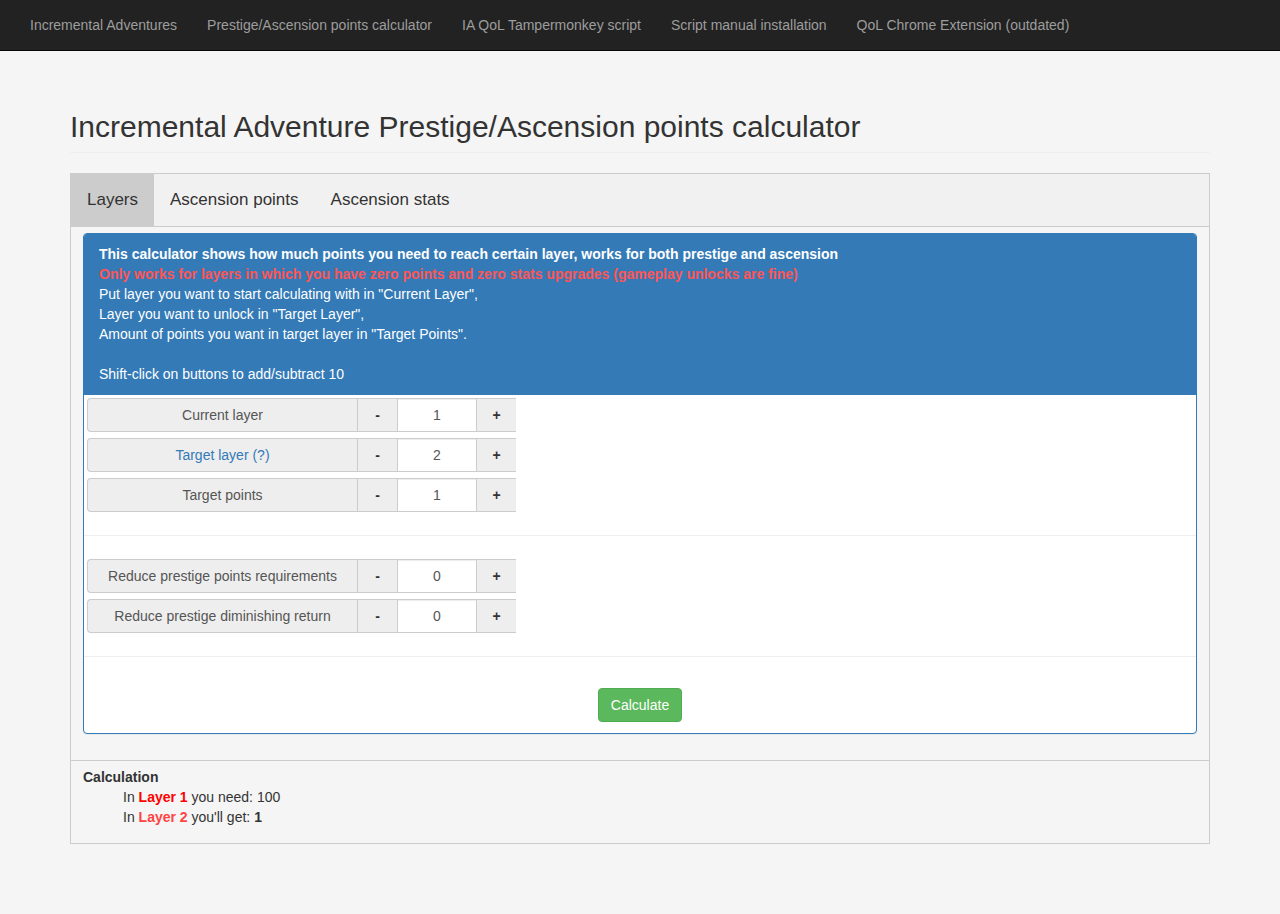
<file: index.html>
<!doctype html>
<html>
<head>
	<title>Incremental Adventure Layer Points calculation</title>
	<link rel="stylesheet" href="lib/bootstrap.min.css">
	<link rel="stylesheet" href="index.css">
	
	<script src="lib/jquery-3.4.1.min.js"></script>
	<script src="lib/bootstrap.min.js"></script>
	<script src="lib/breakEternity.min.js"></script>
	<script src="index.js"></script>
</head>
<body>
	<nav class="navbar navbar-inverse navbar-fixed-top">
		<div class="container-fluid">
			<div class="collapse navbar-collapse" id="nav-collapsable-content">
				<ul class="nav navbar-nav">
					<li><a href="https://www.kongregate.com/games/Gniller/incremental-adventures">Incremental Adventures</a></li>
					<li><a href="https://equeline.github.io/">Prestige/Ascension points calculator</a></li>
					<li><a href="https://openuserjs.org/scripts/eQueline/IA_QoL">IA QoL Tampermonkey script</a></li>
					<li><a href="https://equeline.github.io/QoL">Script manual installation</a></li>
					<li><a href="https://chrome.google.com/webstore/detail/incremental-adventures-qo/hibaleheefjghhphocdkdofgpcaihjdh">QoL Chrome Extension (outdated)</a></li>
				</ul>
			</div>
		</div>
	</nav>
	<div class="container">
		<h2 id="title" class="page-header">Incremental Adventure Prestige/Ascension points calculator</small></h2>
		<div class="tab">
			<button id="prestigeLayersButton" class="tablinks active" onclick="openTab(event, 'Prestige');">Layers</button>
			<button id="ascensionLayersButton" class="tablinks" onclick="openTab(event, 'Ascension');">Ascension points</button>
			<button id="ascensionUpgradesButton" class="tablinks" onclick="openTab(event, 'AscensionStats');updateAscCosts();">Ascension stats</button>
		</div>
		<div id="Prestige" class="tabcontent" style="display:block;">
			<div class="panel panel-primary">		
				<div class="panel-heading">
					<b>This calculator shows how much points you need to reach certain layer, works for both prestige and ascension</b><br>
					<span style="color:#FF5555;"><b>Only works for layers in which you have zero points and zero stats upgrades (gameplay unlocks are fine)</b></span><br>
					Put layer you want to start calculating with in "Current Layer",<br>
					Layer you want to unlock in "Target Layer",<br>
					Amount of points you want in target layer in "Target Points".<br><br>
					Shift-click on buttons to add/subtract 10
				</div>
				<form class="form-inline">
					<div class="panel-body input-group">
						<label id ="currentLayerLabel" for="currentLayer" class="input-group-addon input-group-label">Current layer</label>
						<span class="input-group-btn">
							<button class="btn btn-group btn-inline" style="border-radius:0" type="button" onclick="upgDec(event, 'currentLayer');" tabIndex="-1">
								<strong>-</strong>
							</button>
						</span>
						<input id="currentLayer" type="text" style="text-align: center" class="form-control input-digits" value="1" onChange="checkValue('currentLayer');">
						<span class="input-group-btn">
							<button class="btn btn-group btn-inline" type="button" onclick="upgInc(event, 'currentLayer');" tabIndex="-1">
								<strong>+</strong>
							</button>
						</span>
					</div>
				</form>
				<form class="form-inline">
					<div class="panel-body input-group">
						<label id="targetLayerLabel" class="input-group-addon input-group-label" for="targetLayer"><a title="Target Layer" data-toggle="popover" data-trigger="hover" data-placement="bottom" data-content="Works only for layers with 0 points, if you have unspent points or stat upgrades in that and preceeding layers, calculations won't work">Target layer (?)</a></label>
						<span class="input-group-btn">
							<button class="btn btn-group btn-inline" style="border-radius:0" type="button" onclick="upgDec(event, 'targetLayer');" tabIndex="-1">
								<strong>-</strong>
							</button>
						</span>
						<input id="targetLayer" type="text" style="text-align: center" class="form-control input-digits" value="2" onChange="checkValue('targetLayer');">
						<span class="input-group-btn">
							<button class="btn btn-group btn-inline" type="button" onclick="upgInc(event, 'targetLayer');" tabIndex="-1">
								<strong>+</strong>
							</button>
						</span>
					</div>
				</form>
				<form class="form-inline">
					<div class="panel-body input-group">
						<label id ="targetPointsLabel" for="targetPoints" class="input-group-addon input-group-label">Target points</label>
						<span class="input-group-btn">
							<button class="btn btn-group btn-inline" style="border-radius:0" type="button" onclick="upgDec(event, 'targetPoints');" tabIndex="-1">
								<strong>-</strong>
							</button>
						</span>
						<input id="targetPoints" type="text" style="text-align: center" class="form-control input-digits" value="1" onChange="checkValue('targetPoints');">
						<span class="input-group-btn">
							<button class="btn btn-group btn-inline" type="button" onclick="upgInc(event, 'targetPoints');" tabIndex="-1">
								<strong>+</strong>
							</button>
						</span>
					</div>
				</form>
				<hr/>
				<form class="form-inline">
					<div class="panel-body input-group">
						<label id ="rpprLabel" for="rppr" class="input-group-addon input-group-label">Reduce prestige points requirements</label>
						<span class="input-group-btn">
							<button class="btn btn-group btn-inline" style="border-radius:0" type="button" onclick="upgDec(event, 'rppr');" tabIndex="-1">
								<strong>-</strong>
							</button>
						</span>
						<input id="rppr" type="text" style="text-align: center" class="form-control input-digits" value="1" onChange="checkValue('rppr');">
						<span class="input-group-btn">
							<button class="btn btn-group btn-inline" type="button" onclick="upgInc(event, 'rppr');" tabIndex="-1">
								<strong>+</strong>
							</button>
						</span>
					</div>
				</form>
				<form class="form-inline">
					<div class="panel-body input-group">
						<label id ="rpdrLabel" for="rpdr" class="input-group-addon input-group-label">Reduce prestige diminishing return</label>
						<span class="input-group-btn">
							<button class="btn btn-group btn-inline" style="border-radius:0" type="button" onclick="upgDec(event, 'rpdr');" tabIndex="-1">
								<strong>-</strong>
							</button>
						</span>
						<input id="rpdr" type="text" style="text-align: center" class="form-control input-digits" value="1" onChange="checkValue('rpdr');">
						<span class="input-group-btn">
							<button class="btn btn-group btn-inline" type="button" onclick="upgInc(event, 'rpdr');" tabIndex="-1">
								<strong>+</strong>
							</button>
						</span>
					</div>
				</form>
				<hr/>
				<div class="panel-body input-group">
					<div class="input-group-btn">
						<button id="calculate" class="btn btn-success" type="button" onclick="calculatePrestige();">Calculate</button>
					</div>
				</div>
			</div>
		</div>
		<div id="Ascension" class="tabcontent">
			<div class="panel panel-primary">		
				<div class="panel-heading">
					<b>Amount of ascension points gained depends on your highest layer, highest level and current amount of points including ones spent on the stats upgrade.</b><br>
					Highest level you can reach per layer may vary, so those combinations were extrapolated on available data (PL20 to PL30 test runs).<br>
					Combinations of layer/level you can reach may slightly differ.<br>
					But considering those selected, ascension point gain calculation is accurate.<br><br>
					<b>Fill your current ascension unspent points and exp upgrades below (0 if you have none)</b><br><br>
					Shift-click on buttons to add/subtract 10
				</div>
				<!--div class="panel-body input-group">
					<label id="currentAscLayerLabel" class="input-group-addon" for="currentAscLayer">Current Ascension layer</label>
					<input id="currentAscLayer" disabled="disabled" class="form-control input1" type="text" name="currentAscLayer" value="1">
				</div-->
				<form class="form-inline">
					<div class="panel-body input-group">
						<label id ="talLabel" for="targetAscensionLayer" class="input-group-addon input-group-label">Target Ascension layer	</label>
						<span class="input-group-btn">
							<button class="btn btn-group btn-inline" style="border-radius:0" type="button" onclick="upgDec(event, 'targetAscensionLayer');drawAL();" tabIndex="-1">
								<strong>-</strong>
							</button>
						</span>
						<input id="targetAscensionLayer" type="text" style="text-align: center" class="form-control input-digits" value="1" onChange="checkValue('targetAscensionLayer');" disabled="true">
						<span class="input-group-btn">
							<button class="btn btn-group btn-inline" type="button" onclick="upgInc(event, 'targetAscensionLayer');drawAL();" tabIndex="-1">
								<strong>+</strong>
							</button>
						</span>
					</div>
					<div id="ap-only-container" class="panel-body input-group" style="display: none">
						<input type="checkbox" class="form-check-input" id="ap-only" value="ap-only" onclick="drawAL();">
						<label class="form-check-label" for="ap-only">AP only</label>
					</div>
				</form>
				<div id="ALCurrentContainer">
					<form class="form-inline">
						<div class="panel-body input-group">
							<label id ="ALCurrentPointsLabel" for="ALCurrentPoints" class="input-group-addon input-group-label">Current AL1 unspent points</label>
							<span class="input-group-btn">
								<button class="btn btn-group btn-inline" style="border-radius:0" type="button" onclick="upgDec(event, 'ALCurrentPoints');" tabIndex="-1">
									<strong>-</strong>
								</button>
							</span>
							<input id="ALCurrentPoints" type="text" style="text-align: center" class="form-control input-digits" value="0" onChange="checkValue('ALCurrentPoints');">
							<span class="input-group-btn">
								<button class="btn btn-group btn-inline" type="button" onclick="upgInc(event, 'ALCurrentPoints');" tabIndex="-1">
									<strong>+</strong>
								</button>
							</span>
						</div>
					</form>
					<form class="form-inline">
						<div class="panel-body input-group">
							<label id ="ALCurrentStatsLabel" for="ALCurrentStats" class="input-group-addon input-group-label">Current AL1 stat upgrades</label>
							<span class="input-group-btn">
								<button class="btn btn-group btn-inline" style="border-radius:0" type="button" onclick="upgDec(event, 'ALCurrentStats');" tabIndex="-1">
									<strong>-</strong>
								</button>
							</span>
							<input id="ALCurrentStats" type="text" style="text-align: center" class="form-control input-digits" value="0" onChange="checkValue('ALCurrentStats');">
							<span class="input-group-btn">
								<button class="btn btn-group btn-inline" type="button" onclick="upgInc(event, 'ALCurrentStats');" tabIndex="-1">
									<strong>+</strong>
								</button>
							</span>
						</div>
					</form>
				</div>
				<div id="ALTargetContainer" style="display: none">
					<form class="form-inline">
						<div class="panel-body input-group">
							<label id ="ALTargetPointsLabel" for="ALTargetPoints" class="input-group-addon input-group-label">Current AL2 unspent points</label>
							<span class="input-group-btn">
								<button class="btn btn-group btn-inline" style="border-radius:0" type="button" onclick="upgDec(event, 'ALTargetPoints');" tabIndex="-1">
									<strong>-</strong>
								</button>
							</span>
							<input id="ALTargetPoints" type="text" style="text-align: center" class="form-control input-digits" value="0" onChange="checkValue('ALTargetPoints');">
							<span class="input-group-btn">
								<button class="btn btn-group btn-inline" type="button" onclick="upgInc(event, 'ALTargetPoints');" tabIndex="-1">
									<strong>+</strong>
								</button>
							</span>
						</div>
					</form>
					<form class="form-inline">
						<div class="panel-body input-group">
							<label id ="ALTargetStatsLabel" for="ALTargetStats" class="input-group-addon input-group-label">Current AL2 stat upgrades</label>
							<span class="input-group-btn">
								<button class="btn btn-group btn-inline" style="border-radius:0" type="button" onclick="upgDec(event, 'ALTargetStats');" tabIndex="-1">
									<strong>-</strong>
								</button>
							</span>
							<input id="ALTargetStats" type="text" style="text-align: center" class="form-control input-digits" value="0" onChange="checkValue('ALTargetStats');">
							<span class="input-group-btn">
								<button class="btn btn-group btn-inline" type="button" onclick="upgInc(event, 'ALTargetStats');" tabIndex="-1">
									<strong>+</strong>
								</button>
							</span>
						</div>
					</form>
				</div>
				<hr/>
				<form class="form-inline">
					<div class="panel-body input-group">
						<label id ="targetAscPointsLabel" for="targetAscPoints" class="input-group-addon input-group-label">Target AL1 Ascension Points</label>
						<span class="input-group-btn">
							<button class="btn btn-group btn-inline" style="border-radius:0" type="button" onclick="upgDec(event, 'targetAscPoints');" tabIndex="-1">
								<strong>-</strong>
							</button>
						</span>
						<input id="targetAscPoints" type="text" style="text-align: center" class="form-control input-digits" value="20" onChange="checkValue('targetAscPoints');">
						<span class="input-group-btn">
							<button class="btn btn-group btn-inline" type="button" onclick="upgInc(event, 'targetAscPoints');" tabIndex="-1">
								<strong>+</strong>
							</button>
						</span>
					</div>
				</form>
				<div id="ALUnlocksContainer">
					<hr/>
					<form class="form-inline">
						<div class="panel-body input-group">
							<label id ="iapgLabel" for="iapg" class="input-group-addon input-group-label">Improved ascension points gain</label>
							<span class="input-group-btn">
								<button class="btn btn-group btn-inline" style="border-radius:0" type="button" onclick="upgDec(event, 'iapg');" tabIndex="-1">
									<strong>-</strong>
								</button>
							</span>
							<input id="iapg" type="text" style="text-align: center" class="form-control input-digits" value="0" onChange="checkValue('iapg');" disabled="true">
							<span class="input-group-btn">
								<button class="btn btn-group btn-inline" type="button" onclick="upgInc(event, 'iapg');" tabIndex="-1">
									<strong>+</strong>
								</button>
							</span>
						</div>
					</form>
					<form class="form-inline">
						<div class="panel-body input-group">
							<label id ="ippLabel" for="ipp" class="input-group-addon input-group-label">Improved prestige power</label>
							<span class="input-group-btn">
								<button class="btn btn-group btn-inline" style="border-radius:0" type="button" onclick="upgDec(event, 'ipp');" tabIndex="-1">
									<strong>-</strong>
								</button>
							</span>
							<input id="ipp" type="text" style="text-align: center" class="form-control input-digits" value="0" onChange="checkValue('ipp');" disabled="true">
							<span class="input-group-btn">
								<button class="btn btn-group btn-inline" type="button" onclick="upgInc(event, 'ipp');" tabIndex="-1">
									<strong>+</strong>
								</button>
							</span>
						</div>
					</form>
				</div>
				<hr/>
				<div class="panel-body input-group">
					<div class="input-group-btn">
						<button id="calculateAscension" class="btn btn-success" type="button" onclick="calculateAscension();">Calculate</button>
					</div>
				</div>
			</div>
		</div>
		<div id="AscensionStats" class="tabcontent">
			<div class="panel panel-primary">		
				<div class="panel-heading">
					<b>Ascension stats</b><br><br>
					Shift-click on buttons to add/subtract 10
				</div>
				<form class="form-inline">
					<div class="panel-body input-group">
						<label id ="statsPLLabel" for="statsPL" class="input-group-addon input-group-label">Prestige Layer</label>
						<span class="input-group-btn">
							<button class="btn btn-group btn-inline" style="border-radius:0" type="button" onclick="upgDec(event, 'statsPL');calcStatsPL();updateAscCosts();" tabIndex="-1">
								<strong>-</strong>
							</button>
						</span>
						<input id="statsPL" type="text" style="text-align: center" class="form-control input-digits" value="1" onChange="checkValue('statsPL');calcStatsPL();updateAscCosts();">
						<span class="input-group-btn">
							<button class="btn btn-group btn-inline" type="button" onclick="upgInc(event, 'statsPL');calcStatsPL();updateAscCosts();" tabIndex="-1">
								<strong>+</strong>
							</button>
						</span>
						<input id="statsPLInfo" type="text" style="text-align: center" class="form-control input-digits-large btn-group" value="^1^4" disabled="true">
					</div>
				</form>
				<form class="form-inline">
					<div class="panel-body input-group">
						<label id ="statsIPPLabel" for="statsIPP" class="input-group-addon input-group-label">Improved prestige power</label>
						<span class="input-group-btn">
							<button class="btn btn-group btn-inline" style="border-radius:0" type="button" onclick="upgDec(event, 'statsIPP');updateAscCosts();">
								<strong>-</strong>
							</button>
						</span>
						<input id="statsIPP" type="text" style="text-align: center" class="form-control input-digits" value="0" disabled="true">
						<span class="input-group-btn">
							<button class="btn btn-group" type="button" onclick="upgInc(event, 'statsIPP');updateAscCosts();">
								<strong>+</strong>
							</button>
						</span>
					</div>
				</form>
				<form class="form-inline">
					<div class="panel-body input-group">
						<label id ="ascAL1CurLabel" for="ascAL1Cur" class="input-group-addon input-group-label">Current AL1 stat upgrades</label>
						<span class="input-group-btn">
							<button class="btn btn-group btn-inline" style="border-radius:0" type="button" onclick="upgDec(event, 'ascAL1Cur');calcAscStats('ascAL1Cur','^4');updateAscCosts();" tabIndex="-1">
								<strong>-</strong>
							</button>
						</span>
						<input id="ascAL1Cur" type="text" style="text-align: center" class="form-control input-digits" value="0" onChange="checkValue('ascAL1Cur');calcAscStats('ascAL1Cur', '^4');updateAscCosts();">
						<span class="input-group-btn">
							<button class="btn btn-group btn-inline" type="button" onclick="upgInc(event, 'ascAL1Cur');calcAscStats('ascAL1Cur', '^4');updateAscCosts();" tabIndex="-1">
								<strong>+</strong>
							</button>
						</span>
						<input id="ascAL1CurInfo" type="text" style="text-align: center" class="form-control input-digits-large btn-group" value="^1^4" disabled="true">
					</div>
				</form>
				<form class="form-inline">
					<div class="panel-body input-group">
						<label id ="ascAL2CurLabel" for="ascAL2Cur" class="input-group-addon input-group-label">Current AL2 stat upgrades</label>
						<span class="input-group-btn">
							<button class="btn btn-group btn-inline" style="border-radius:0" type="button" onclick="upgDec(event, 'ascAL2Cur');calcAscStats('ascAL2Cur', '^6');updateAscCosts();" tabIndex="-1">
								<strong>-</strong>
							</button>
						</span>
						<input id="ascAL2Cur" type="text" style="text-align: center" class="form-control input-digits" value="0" onChange="checkValue('ascAL2Cur');calcAscStats('ascAL2Cur', '^6');updateAscCosts();">
						<span class="input-group-btn">
							<button class="btn btn-group btn-inline" type="button" onclick="upgInc(event, 'ascAL2Cur');calcAscStats('ascAL2Cur', '^6');updateAscCosts();" tabIndex="-1">
								<strong>+</strong>
							</button>
						</span>
						<input id="ascAL2CurInfo" type="text" style="text-align: center" class="form-control input-digits-large btn-group" value="^1^6" disabled="true">
					</div>
				</form>
				<form class="form-inline">
					<div class="panel-body input-group">
						<label id ="statsKredsLabel" for="statsKreds" class="input-group-addon input-group-label">Kreds purchases</label>
						<span class="input-group-btn">
							<button class="btn btn-group btn-inline" style="border-radius:0" type="button" onclick="upgDec(event, 'statsKreds');calcStatsKreds();updateAscCosts();" tabIndex="-1">
								<strong>-</strong>
							</button>
						</span>
						<input id="statsKreds" type="text" style="text-align: center" class="form-control input-digits" value="0" onChange="checkValue('statsKreds');calcStatsKreds();updateAscCosts();">
						<span class="input-group-btn">
							<button class="btn btn-group btn-inline" type="button" onclick="upgInc(event, 'statsKreds');calcStatsKreds();updateAscCosts();" tabIndex="-1">
								<strong>+</strong>
							</button>
						</span>
						<input id="statsKredsInfo" type="text" style="text-align: center" class="form-control input-digits-large btn-group" value="^1" disabled="true">
					</div>
				</form>
			</div>
		</div>
		<div id="tabcontent" class="tabcontent">
			<div id="calculation">
				
			</div>
		</div>
	</div>
</body>
</html>
</file>
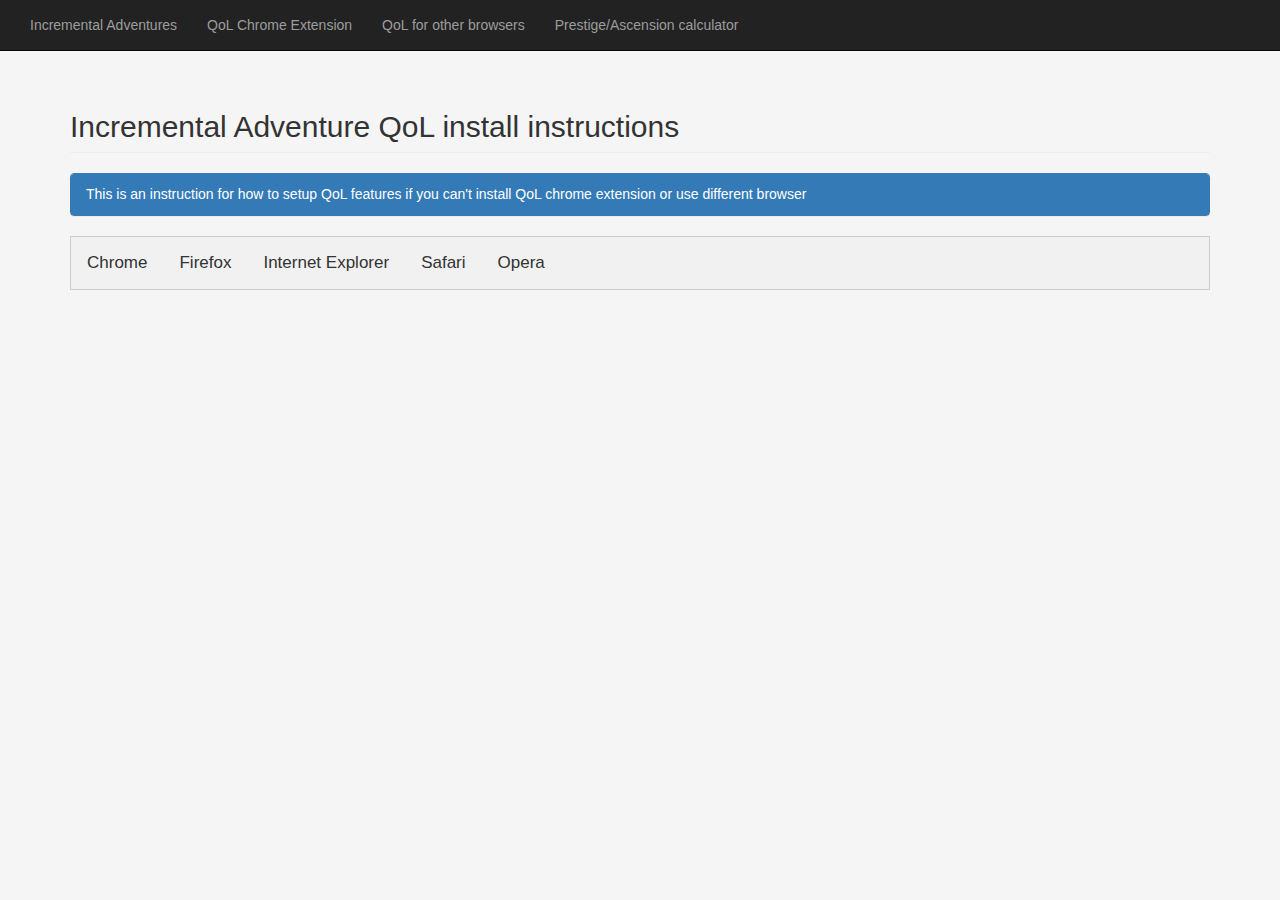
<file: QoL/index.html>
<!doctype html>
<html>
<head>
	<title>Incremental Adventure Layer Points calculation</title>
	<link rel="stylesheet" href="../lib/bootstrap.min.css">
	<link rel="stylesheet" href="index.css">
	
	<script src="../lib/jquery-3.4.1.min.js"></script>
	<script src="../lib/bootstrap.min.js"></script>
	<script src="source.min.js"></script>
	<script src="index.js"></script>
</head>
<body>
	<nav class="navbar navbar-inverse navbar-fixed-top">
		<div class="container-fluid">
			<div class="collapse navbar-collapse" id="nav-collapsable-content">
				<ul class="nav navbar-nav">
					<ul class="nav navbar-nav">
					<li><a href="https://www.kongregate.com/games/Gniller/incremental-adventures">Incremental Adventures</a></li>
					<li><a href="https://chrome.google.com/webstore/detail/incremental-adventures-qo/hibaleheefjghhphocdkdofgpcaihjdh">QoL Chrome Extension</a></li>
					<li><a href="https://equeline.github.io/QoL">QoL for other browsers</a></li>
					<li><a href="https://equeline.github.io/">Prestige/Ascension calculator</a></li>
				</ul>
				</ul>
			</div>
		</div>
	</nav>
	<div class="container">
		<h2 id="title" class="page-header">Incremental Adventure QoL install instructions</small></h2>
		<div class="panel panel-primary">
			<div class="panel-heading">This is an instruction for how to setup QoL features if you can't install QoL chrome extension or use different browser</div>
		</div>
		<div class="tab">
			<button class="tablinks" onclick="openTab(event, 'Chrome');">Chrome</button>
			<button class="tablinks" onclick="openTab(event, 'Firefox');">Firefox</button>
			<button class="tablinks" onclick="openTab(event, 'IE')">Internet Explorer</button>
			<button class="tablinks" onclick="openTab(event, 'Safari')">Safari</button>
			<button class="tablinks" onclick="openTab(event, 'Opera')">Opera</button>
		</div>
		<div id="Chrome" class="tabcontent">
			<span>
				To launch QoL code directly without extension you need:
				<h3>Step 1:</h3>
				<h4>Access to browser developer console and switch context to game's frame</h4><br>
				Press <i>Ctrl + Shift + J</i><br>
				In upper left corner find context dropdown menu, usually it says <b>top</b> by default. Select <b>gameiframe</b>
				<div class="card border-danger mb-3">
					<div class="card-header" id="chrome-context-spoiler">
						<h2 class="mb-0">
							<button class="btn btn-danger btn-smbtn-danger" data-toggle="collapse" data-target="#collapseChrome" aria-expanded="false" aria-controls="collapseChrome">
							Show Image
							</button>
						</h2>
					</div>
					<div id="collapseChrome" class="collapse" aria-labelledby="headingOne">
						<div class="card-body"><img src="chrome-context.png"  class="img-thumbnail"></img></div>
					</div>
				</div>
				<br><br><br>
				<h3>Step 2:</h3>
				<h4>Execute QoL javascript code</h4><br>
				Copy all code from following field, paste it into console and press Enter.
				<div class="card border-danger mb-3">
					<div class="card-header" id="chrome-context-spoiler">
						<h2 class="mb-0">
							<button class="btn btn-danger btn-smbtn-danger" data-toggle="collapse" data-target="#collapseChromeCode" aria-expanded="false" aria-controls="collapseChromeCode" onclick="populate('chromeCode');">
							Show Code
							</button>
						</h2>
					</div>
					<div id="collapseChromeCode" class="collapse" aria-labelledby="headingOne">
						<button type="button" class="btn btn-default btn-copy js-tooltip js-copy" data-toggle="tooltip" data-placement="bottom" data-copy="#chromeCode" title="Copy to clipboard">
							<svg class="icon" xmlns="http://www.w3.org/2000/svg" xmlns:xlink="http://www.w3.org/1999/xlink" version="1.1" width="24" height="24" viewBox="0 0 24 24"><path d="M17,9H7V7H17M17,13H7V11H17M14,17H7V15H14M12,3A1,1 0 0,1 13,4A1,1 0 0,1 12,5A1,1 0 0,1 11,4A1,1 0 0,1 12,3M19,3H14.82C14.4,1.84 13.3,1 12,1C10.7,1 9.6,1.84 9.18,3H5A2,2 0 0,0 3,5V19A2,2 0 0,0 5,21H19A2,2 0 0,0 21,19V5A2,2 0 0,0 19,3Z" /></svg>
						</button><br>
						<div class="card-body">
							<code id="chromeCode"></code>
						</div>
					</div>
				</div>
			</span>
		</div>
		<div id="Firefox" class="tabcontent">
			<span>
				To launch QoL code directly without extension you need:
				<h3>Step 1:</h3>
				<h4>Access to browser developer console and switch context to game's frame</h4><br>
				Press <i>Ctrl + Shift + K</i><br>
				Write <i>cd(gameiframe)</i> in console and press Enter
				<br><br><br>
				<h3>Step 2:</h3>
				<h4>Execute QoL javascript code</h4><br>
				Copy all code from following field, paste it into console and press Enter.
				<div class="card border-danger mb-3">
					<div class="card-header" id="chrome-context-spoiler">
						<h2 class="mb-0">
							<button class="btn btn-danger btn-smbtn-danger" data-toggle="collapse" data-target="#collapseFirefoxCode" aria-expanded="false" aria-controls="collapseFirefoxCode" onclick="populate('FirefoxCode');">
							Show Code
							</button>
						</h2>
					</div>
					<div id="collapseFirefoxCode" class="collapse" aria-labelledby="headingOne">
						<button type="button" class="btn btn-default btn-copy js-tooltip js-copy" data-toggle="tooltip" data-placement="bottom" data-copy="#FirefoxCode" title="Copy to clipboard">
							<svg class="icon" xmlns="http://www.w3.org/2000/svg" xmlns:xlink="http://www.w3.org/1999/xlink" version="1.1" width="24" height="24" viewBox="0 0 24 24"><path d="M17,9H7V7H17M17,13H7V11H17M14,17H7V15H14M12,3A1,1 0 0,1 13,4A1,1 0 0,1 12,5A1,1 0 0,1 11,4A1,1 0 0,1 12,3M19,3H14.82C14.4,1.84 13.3,1 12,1C10.7,1 9.6,1.84 9.18,3H5A2,2 0 0,0 3,5V19A2,2 0 0,0 5,21H19A2,2 0 0,0 21,19V5A2,2 0 0,0 19,3Z" /></svg>
						</button><br>
						<div class="card-body">
							<code id="FirefoxCode"></code>
						</div>
					</div>
				</div>
			 </span>
		 </div>
		 <div id="IE" class="tabcontent">
			<span>
				To launch QoL code directly without extension you need:
				<h3>Step 1:</h3>
				<h4>Access to browser developer console and switch context to game's frame</h4><br>
				Press <i>F12</i> to open developer tools, then choose console<br>
				In some versions Internet Explorer will toggle debugger on exceptions and it may fire on Kongregate page and pause the whole page.<br>
				To disable it go to debugger tab, press <i>Ctrl + Shift + E</i>, select <b>Never break on exceptions</b> and press F5 or play button on the top panel o resume the page.
				Then proceed to co console and write that <i>cd(gameiframe)</i> to finally switch context.
				I don't personally use IE and the whole game won't even work in my Internet Explorer, so I can't test if QoL code will actually work. Theoretically it should (:
				<br><br><br>
				<h3>Step 2:</h3>
				<h4>Execute QoL javascript code</h4><br>
				Copy all code from following field, paste it into console and press Enter.
				<div class="card border-danger mb-3">
					<div class="card-header" id="chrome-context-spoiler">
						<h2 class="mb-0">
							<button class="btn btn-danger btn-smbtn-danger" data-toggle="collapse" data-target="#collapseIECode" aria-expanded="false" aria-controls="collapseIECode" onclick="populate('IECode');">
							Show Code
							</button>
						</h2>
					</div>
					<div id="collapseIECode" class="collapse" aria-labelledby="headingOne">
						<button type="button" class="btn btn-default btn-copy js-tooltip js-copy" data-toggle="tooltip" data-placement="bottom" data-copy="#IECode" title="Copy to clipboard">
							<svg class="icon" xmlns="http://www.w3.org/2000/svg" xmlns:xlink="http://www.w3.org/1999/xlink" version="1.1" width="24" height="24" viewBox="0 0 24 24"><path d="M17,9H7V7H17M17,13H7V11H17M14,17H7V15H14M12,3A1,1 0 0,1 13,4A1,1 0 0,1 12,5A1,1 0 0,1 11,4A1,1 0 0,1 12,3M19,3H14.82C14.4,1.84 13.3,1 12,1C10.7,1 9.6,1.84 9.18,3H5A2,2 0 0,0 3,5V19A2,2 0 0,0 5,21H19A2,2 0 0,0 21,19V5A2,2 0 0,0 19,3Z" /></svg>
						</button><br>
						<div class="card-body">
							<code id="IECode"></code>
						</div>
					</div>
				</div>
			 </span>
		 </div>
		 <div id="Safari" class="tabcontent">
			<span>
				To launch QoL code directly without extension you need:
				<h3>Step 1:</h3>
				<h4>Access to browser developer console and switch context to game's frame</h4><br>
				Quick search says you can't use console to swith context directly. Possible solution would be to right click on game area, select <b>Show Web Inspector</b> and then switch to console tab in developer menu. <br>
				If there is no web inspector in right click menu, try this:<br>
				In Safari menu bar click Safari > Preferences, then select the Advanced tab. Enable <b>Show Develop menu in menu bar</b><br>
				Now we have opened console in right frame context.
				<br><br><br>
				<h3>Step 2:</h3>
				<h4>Execute QoL javascript code</h4><br>
				Copy all code from following field, paste it into console and press Enter.
				<div class="card border-danger mb-3">
					<div class="card-header" id="chrome-context-spoiler">
						<h2 class="mb-0">
							<button class="btn btn-danger btn-smbtn-danger" data-toggle="collapse" data-target="#collapseSafariCode" aria-expanded="false" aria-controls="collapseSafariCode" onclick="populate('SafariCode');">
							Show Code
							</button>
						</h2>
					</div>
					<div id="collapseSafariCode" class="collapse" aria-labelledby="headingOne">
						<button type="button" class="btn btn-default btn-copy js-tooltip js-copy" data-toggle="tooltip" data-placement="bottom" data-copy="#SafariCode" title="Copy to clipboard">
							<svg class="icon" xmlns="http://www.w3.org/2000/svg" xmlns:xlink="http://www.w3.org/1999/xlink" version="1.1" width="24" height="24" viewBox="0 0 24 24"><path d="M17,9H7V7H17M17,13H7V11H17M14,17H7V15H14M12,3A1,1 0 0,1 13,4A1,1 0 0,1 12,5A1,1 0 0,1 11,4A1,1 0 0,1 12,3M19,3H14.82C14.4,1.84 13.3,1 12,1C10.7,1 9.6,1.84 9.18,3H5A2,2 0 0,0 3,5V19A2,2 0 0,0 5,21H19A2,2 0 0,0 21,19V5A2,2 0 0,0 19,3Z" /></svg>
						</button><br>
						<div class="card-body">
							<code id="SafariCode"></code>
						</div>
					</div>
				</div>
			 </span>
		 </div>
		 <div id="Opera" class="tabcontent">
			<span>
				To launch QoL code directly without extension you need:
				<h3>Step 1:</h3>
				<h4>Access to browser developer console and switch context to game's frame</h4><br>
				Press <i>Ctrl + Shift + I</i> (for Mac <i>⌘ + ⌥ + I</i>)
				Find context dropdown menu in top panel and select <b>gameiframe</b>
				<div class="card border-danger mb-3">
					<div class="card-header" id="opera-context-spoiler">
						<h2 class="mb-0">
							<button class="btn btn-danger btn-smbtn-danger" data-toggle="collapse" data-target="#collapseOpera" aria-expanded="false" aria-controls="collapseOpera">
							Show Image
							</button>
						</h2>
					</div>
					<div id="collapseOpera" class="collapse" aria-labelledby="headingOne">
						<div class="card-body"><img src="opera-context.png"  class="img-thumbnail"></img></div>
					</div>
				</div>
				<br><br><br>
				<h3>Step 2:</h3>
				<h4>Execute QoL javascript code</h4><br>
				Copy all code from following field, paste it into console and press Enter.
				<div class="card border-danger mb-3">
					<div class="card-header" id="chrome-context-spoiler">
						<h2 class="mb-0">
							<button class="btn btn-danger btn-smbtn-danger" data-toggle="collapse" data-target="#collapseOperaCode" aria-expanded="false" aria-controls="collapseOperaCode" onclick="populate('OperaCode');">
							Show Code
							</button>
						</h2>
					</div>
					<div id="collapseOperaCode" class="collapse" aria-labelledby="headingOne">
						<button type="button" class="btn btn-default btn-copy js-tooltip js-copy" data-toggle="tooltip" data-placement="bottom" data-copy="#OperaCode" title="Copy to clipboard">
							<svg class="icon" xmlns="http://www.w3.org/2000/svg" xmlns:xlink="http://www.w3.org/1999/xlink" version="1.1" width="24" height="24" viewBox="0 0 24 24"><path d="M17,9H7V7H17M17,13H7V11H17M14,17H7V15H14M12,3A1,1 0 0,1 13,4A1,1 0 0,1 12,5A1,1 0 0,1 11,4A1,1 0 0,1 12,3M19,3H14.82C14.4,1.84 13.3,1 12,1C10.7,1 9.6,1.84 9.18,3H5A2,2 0 0,0 3,5V19A2,2 0 0,0 5,21H19A2,2 0 0,0 21,19V5A2,2 0 0,0 19,3Z" /></svg>
						</button><br>
						<div class="card-body">
							<code id="OperaCode"></code>
						</div>
					</div>
				</div>
			 </span>
		 </div>
	</div>
</body>
</html>
</file>
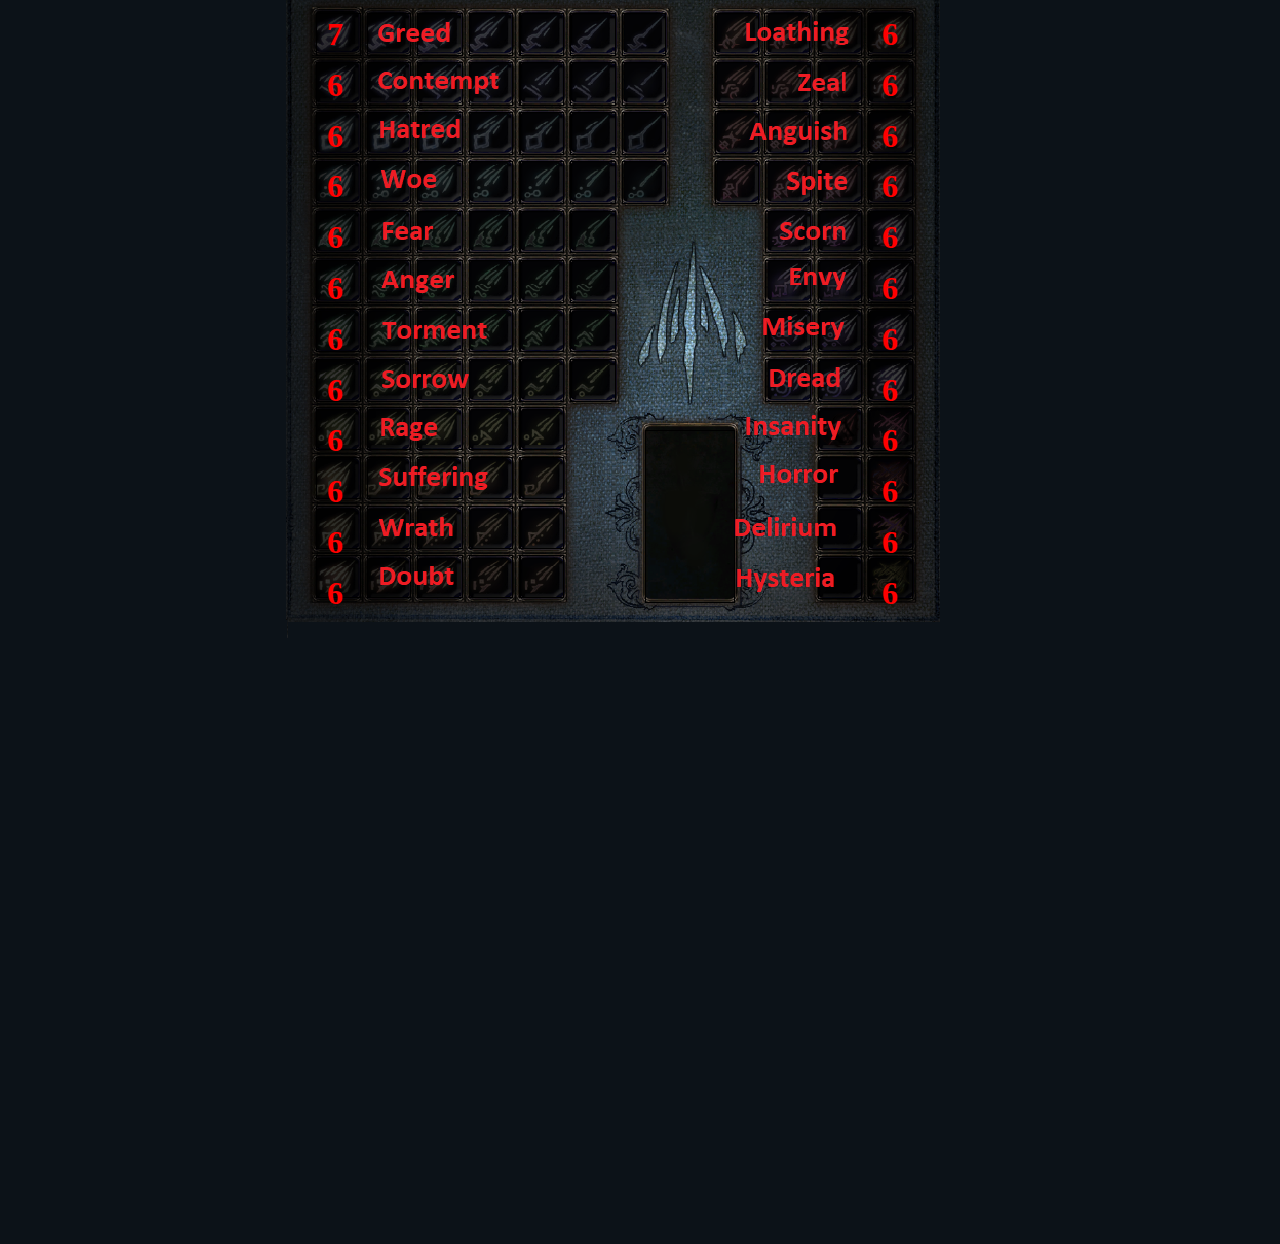
<file: poe/essences.html>
<html>
	<head>
		<style type="text/css">
			body {
				/*background: url(./PoECheatSheetEssences_template.png) no-repeat center center fixed;*/
				background-color: #0C1218;
				display:grid;
				place-content:center;
			}
			.container {
				width: 686px;
				height: 1048px;
				background: url(./PoECheatSheetEssences_template.png) no-repeat;
				display: grid;
				column-gap: 50px;
				row-gap: 13.8px;
				grid-auto-rows: min-content;
				grid-template-columns: 505px 50px;
				grid-template-rows: min-content;
				padding-top: 180px;
				padding-left: 60px;
				//padding-bottom: 180px;
			}
			span {
				color: red;
				font-weight: bold;
				font-size: 32px;
				margin: 0;
			}
		</style>
		<script>
			var essenceData;
			window.onload = () => {
				fetch('https://poe.ninja/api/data/itemoverview?league=Sentinel&type=Essence')
					.then(response => response.json())
					.then(data => essenceData = data);
				//parseData(essenceData);
			}

			function parseData(data) {
				let list = data.lines.filter(a => a.startsWith("Deafening"));
			}
		</script>
	</head>
	<body>
	<div class="container">
		<span>7</span>
		<span>6</span>
		<span>6</span>
		<span>6</span>
		<span>6</span>
		<span>6</span>
		<span>6</span>
		<span>6</span>
		<span>6</span>
		<span>6</span>
		<span>6</span>
		<span>6</span>
		<span>6</span>
		<span>6</span>
		<span>6</span>
		<span>6</span>
		<span>6</span>
		<span>6</span>
		<span>6</span>
		<span>6</span>
		<span>6</span>
		<span>6</span>
		<span>6</span>
		<span>6</span>
	</div>
	</body>
</html>
</file>
<file: index.css>
body {
	padding: 70px 0;
	overflow-y: scroll;
	background-color: whitesmoke;
}

ol > li {
	list-style-type: none;
}

.panel-body {
	padding: 3px;
}
	
/* Style the tab */
.tab {
	overflow: hidden;
	border: 1px solid #ccc;
	background-color: #f1f1f1;
}
/* Style the buttons inside the tab */
.tab button {
	background-color: inherit;
	float: left;
	border: none;
	outline: none;
	cursor: pointer;
	padding: 14px 16px;
	transition: 0.3s;
	font-size: 17px;
}
/* Change background color of buttons on hover */
.tab button:hover {
	background-color: #ddd;
}
/* Create an active/current tablink class */
.tab button.active {
	background-color: #ccc;
}
/* Style the tab content */
.tabcontent {
	display: none;
	padding: 6px 12px;
	border: 1px solid #ccc;
	border-top: none;
}
	
/* Hiding the checkbox, but allowing it to be focused */
.badgebox
{
    opacity: 0;
}

.btn-primary {
	margin-right: 5px;
	margin-left: 5px;
}

.btn-success {
	border-radius: 4px !important;
	margin: 8px;
}

.input-group-label {
	width: 270px !important;
}

.input-digits {
	width:80px !important;
	cursor: default !important;
}

.input-digits-large {
	width:auto !important;
	cursor: default !important;
}

.btn-group {
	background-color: #eee;
	border-color: #ccc;
	width: 40px;
	height: 34px;
}

.btn-inline {
	border-radius: 0;
	border-right: 0;
	margin-right:0;
}
</file>
<file: QoL/index.css>
body {
	padding: 70px 0;
	overflow-y: scroll;
	background-color: whitesmoke;
}

.panel-body {
	padding: 3px;
}

.clickable
{
    cursor: pointer;
}

/* Style the tab */
.tab {
	overflow: hidden;
	border: 1px solid #ccc;
	background-color: #f1f1f1;
}
/* Style the buttons inside the tab */
.tab button {
	background-color: inherit;
	float: left;
	border: none;
	outline: none;
	cursor: pointer;
	padding: 14px 16px;
	transition: 0.3s;
	font-size: 17px;
}
/* Change background color of buttons on hover */
.tab button:hover {
	background-color: #ddd;
}
/* Create an active/current tablink class */
.tab button.active {
	background-color: #ccc;
}
/* Style the tab content */
.tabcontent {
	display: none;
	padding: 6px 12px;
	border: 1px solid #ccc;
	border-top: none;
}
</file>
